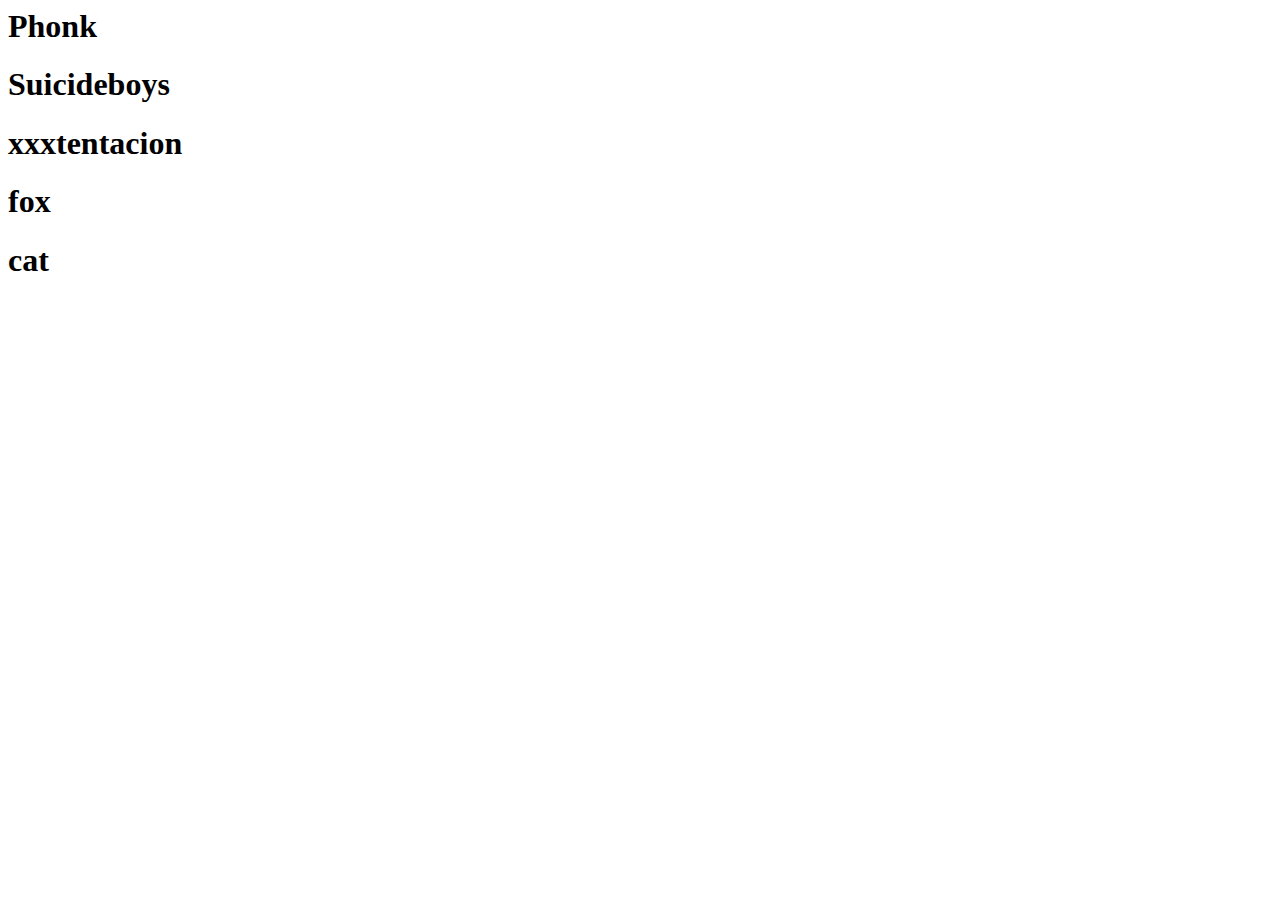
<file: les 5 Loops en Arrays/index.html>
<html>
    <head>
        <script type="module" defer src="app.js"></script>
    </head>
    <body>
        <h1 class ="artiestnaam">artiest</h1>
        <h1 class = "artiestnaam">lol</h1>
        <h1 class = "artiestnaam">artiest</h1>
        <h1 class = "artiestnaam">lol</h1>
        <h1 class = "artiestnaam">artiest</h1>
    </body>
</html>
</file>
